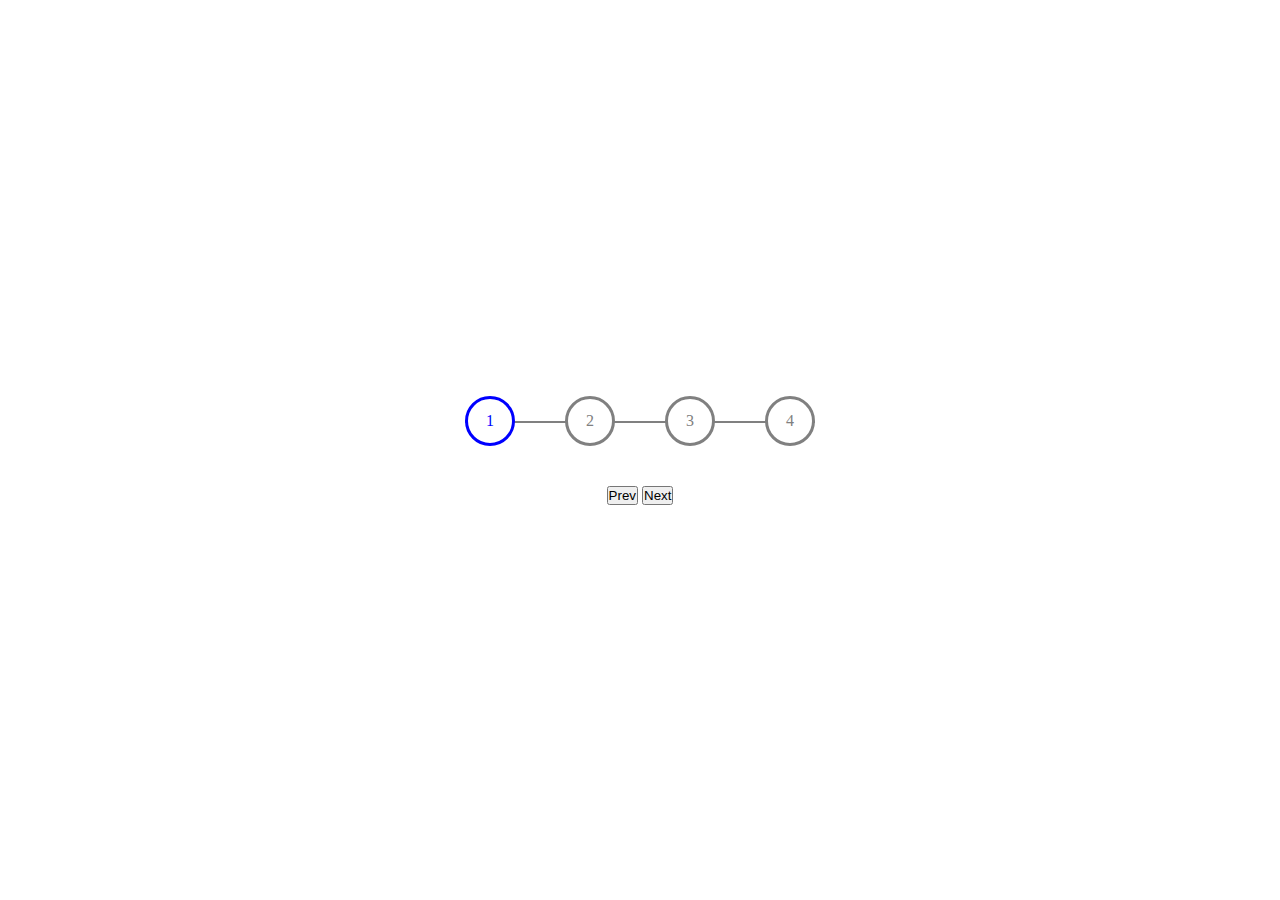
<file: progress-steps/index.html>
<!DOCTYPE html>
<html lang="en">
  <head>
    <meta charset="UTF-8" />
    <meta http-equiv="X-UA-Compatible" content="IE=edge" />
    <meta name="viewport" content="width=device-width, initial-scale=1.0" />
    <title>Progress Steps</title>
    <link rel="stylesheet" href="style.css" />
  </head>
  <body>
    <div class="container">
      <div class="progress-container">
        <div class="progress"></div>
        <div class="step active">1</div>
        <div class="step">2</div>
        <div class="step">3</div>
        <div class="step">4</div>
      </div>
      <button class="prev">Prev</button>
      <button class="next">Next</button>
    </div>

    <script src="script.js"></script>
  </body>
</html>
</file>
<file: progress-steps/style.css>
* {
  box-sizing: border-box;
  margin: 0;
  padding: 0;
}

body {
  display: flex;
  justify-content: center;
  align-items: center;
  height: 100vh;
}

.container {
  text-align: center;
  width: 350px;
}

.progress-container {
  display: flex;
  justify-content: space-between;
  width: 100%;
  margin-bottom: 40px;
  position: relative;
  width: 350px;
}

.progress-container::before {
  content: "";
  position: absolute;
  width: 100%;
  height: 2px;
  background-color: grey;
  top: 50%;
  left: 0;
  z-index: -1;
}

.progress {
  position: absolute;
  width: 0%;
  height: 2px;
  background-color: red;
  top: 50%;
  left: 0;
  z-index: -1;
}

.step {
  border: 3px solid grey;
  border-radius: 50%;
  width: 50px;
  height: 50px;
  display: flex;
  justify-content: center;
  align-items: center;
  color: grey;
  background-color: white;
}

.step.active {
  border: 3px solid blue;
  color: blue;
}
</file>
